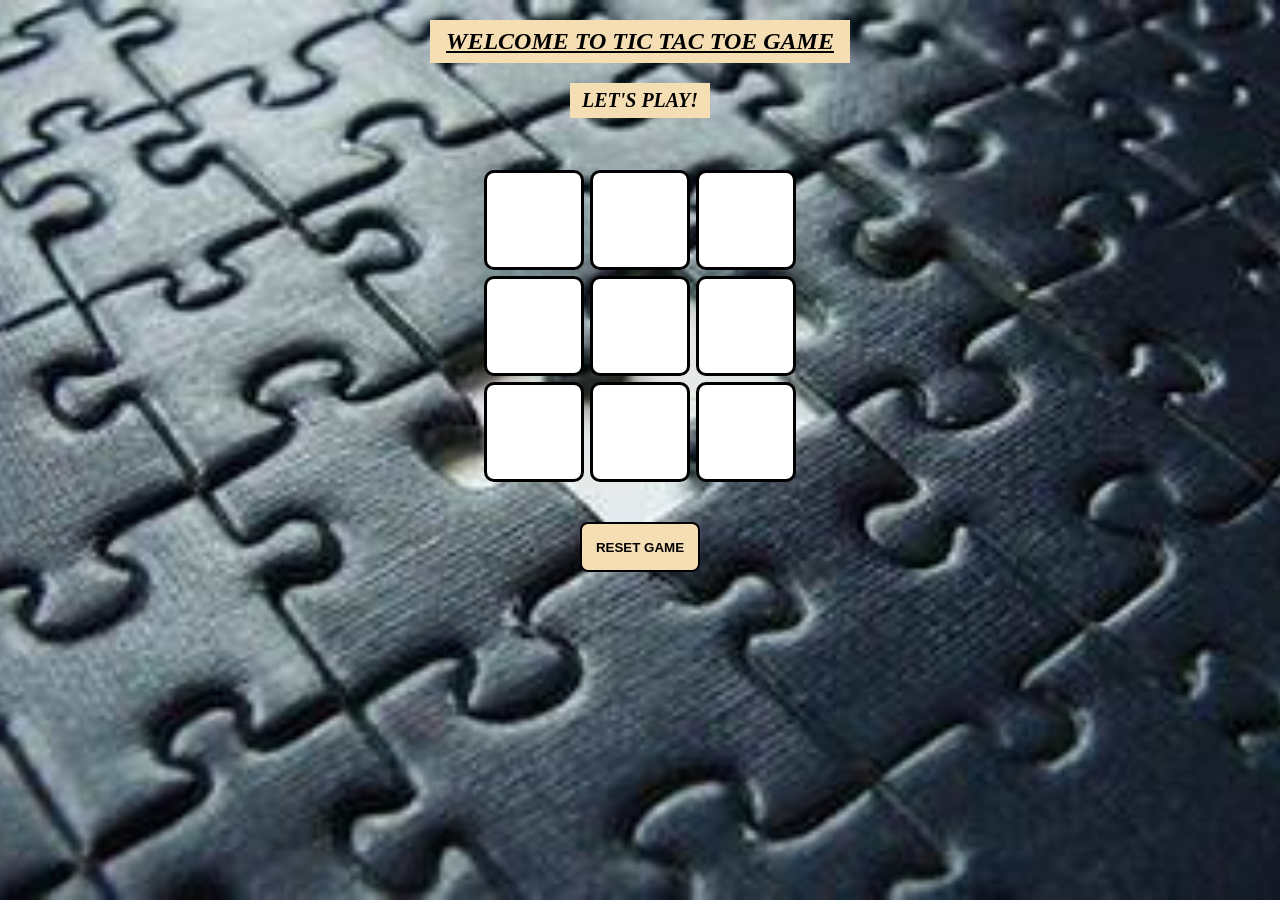
<file: index.html>
<!DOCTYPE html>
<html lang="en">
<head>
    <meta charset="UTF-8">
<meta name="viewport" content="width=device-width, initial-scale=1.0">
<link rel="icon" type="image/png" href="./tictoe.png">


    <title>TIC TOE GAME</title>
    <link rel="stylesheet" href="style1.css">
</head>
<body>
    <h1 id="head2"><u><b><i>WELCOME TO TIC TAC TOE GAME</i></b></u></h1>
    <h1 id="head1"><i>LET'S PLAY!</i></h1>

    <!-- Fixed message container -->
    <div id="message-area">
        <h1 id="head11">CONGRATULATIONS WINNER IS:</h1>
        <h1 id="draw">GAME HAS BEEN DRAWN! NO ONE WINS, RESET TO PLAY AGAIN!</h1>
    </div>

    <div id="container">
        <button id="but1"></button>
        <button id="but2"></button>
        <button id="but3"></button>
        <button id="but4"></button>
        <button id="but5"></button>
        <button id="but6"></button>
        <button id="but7"></button>
        <button id="but8"></button>
        <button id="but9"></button>
    </div>

    <button id="reset">RESET GAME</button>

    <script src="file5.js"></script>
</body>

</html>
</file>
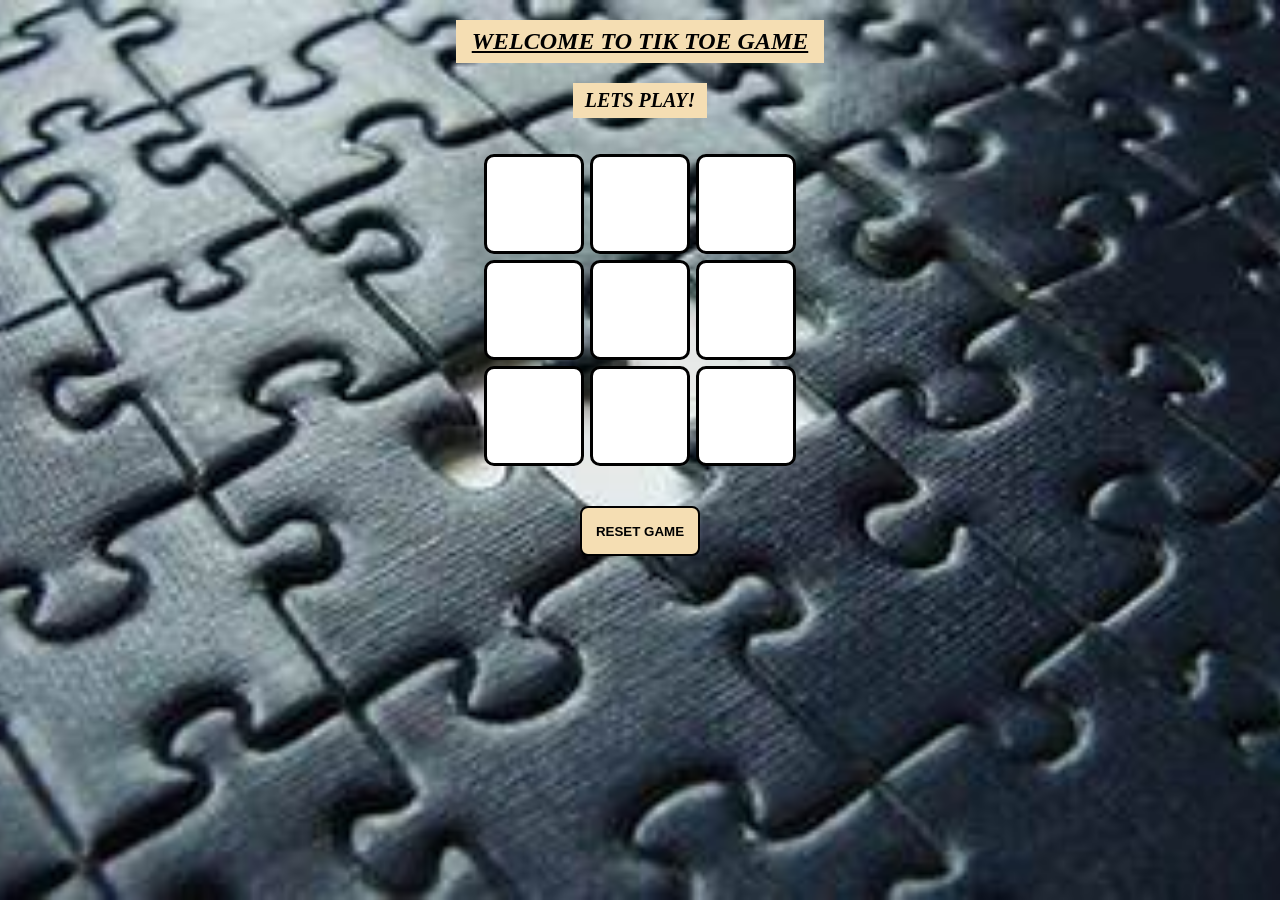
<file: index2.html>
<!DOCTYPE html>
<html lang="en">
<head>
    <meta charset="UTF-8">
    <meta name="viewport" content="width=device-width, initial-scale=1.0">
    <title>Document</title>
    <link rel="stylesheet" href="style1.css">
</head>
<body>

    
    
    <span><h1 id="head2"><u><b><i>WELCOME TO TIK TOE GAME</i></b></u></h1></span>
    <h1 id="head1"><i>LETS PLAY!</i></h1>
    <h1 id="head11"> CONGRATULATIONS WINNER IS:</h1>
    <h1 id="draw">GAME HAS BEEN DRAWN ! NO  ONE WINS , RESET TO PLAY AGAIN!</h1>

    <div id="container">
        
        <button id="but1"></button>
        <button id="but2"></button>
        <button id="but3"></button>
    
    
        <button id="but4"></button>
        <button id="but5"></button>
        <button id="but6"></button>
    
    
        <button id="but7"></button>
        <button id="but8"></button>
        <button id="but9"></button>
    
    </div>

    <button id="reset">RESET GAME</button>



    <script src="file5.js"></script>
</body>
</html>
</file>
<file: style1.css>
/* General Body Styling */
body {
    background-color: bisque;
    background-image: url(image1.jpg);
    background-repeat: no-repeat;
    background-size: cover;
    background-position: center;
    margin: 0;
    padding: 0;
    min-height: 100vh;
    display: flex;
    flex-direction: column;
    align-items: center;
    justify-content: flex-start;
}

/* Main Headings */
#head2 {
    text-align: center;
    margin: 20px auto 10px auto;
    color: black;
    background-color: wheat;
    padding: 8px 16px;
    font-size: 24px;
    white-space: nowrap;   /* keep text in one line */
}

#head1 {
    text-align: center;
    margin: 10px auto;
    color: black;
    background-color: wheat;
    padding: 6px 12px;
    font-size: 20px;
    white-space: nowrap;
}

/* Winner & Draw Messages */
#head11, #draw {
    text-align: center;
    margin: -16px auto;
    font-size: 20px;
    background-color: wheat;
    padding: 6px 12px;
    color: black;
}

/* Game Board Container (3x3 Grid) */
#container {
    display: grid;
    grid-template-columns: repeat(3, 100px);
    grid-template-rows: repeat(3, 100px);
    gap: 6px;
    margin: 20px auto;
    background-color: transparent;
}

/* Reset Button */
#reset {
    display: block;
    margin: 20px auto;
    height: 50px;
    width: 120px;
    font-weight: 600;
    background-color: wheat;
    color: black;
    border: 2px solid black;
    border-radius: 8px;
    cursor: pointer;
}

/* Buttons (Game Boxes) */
#but1, #but2, #but3,
#but4, #but5, #but6,
#but7, #but8, #but9 {
    border-radius: 10px;
    border: 3px solid black;
    font-size: 40px;
    color: black;
    background-color: white;
    display: flex;
    align-items: center;
    justify-content: center;
}

/* Animations */
@keyframes rotate-in {
    0% {
        transform: rotate(0deg);
        opacity: 0;
    }
    100% {
        transform: rotate(360deg);
        opacity: 1;
    }
}

.winner-animation,
.winner-animation1 {
    display: inline-block;
    animation-name: rotate-in;
    animation-duration: 1s;
    animation-timing-function: ease-out;
}

/* Responsive Adjustments */
@media (max-width: 600px) {
    #head2 {
        font-size: 18px;
        padding: 6px 10px;
    }
    #head1 {
        font-size: 16px;
        padding: 4px 8px;
    }
    #head11, #draw {
        font-size: 16px;
        padding: 4px 8px;
    }
    #container {
        grid-template-columns: repeat(3, 80px);
        grid-template-rows: repeat(3, 80px);
        gap: 4px;
    }
    #but1, #but2, #but3,
    #but4, #but5, #but6,
    #but7, #but8, #but9 {
        font-size: 28px;
    }
    #reset {
        width: 100px;
        height: 45px;
        font-size: 14px;
    }
}
</file>
